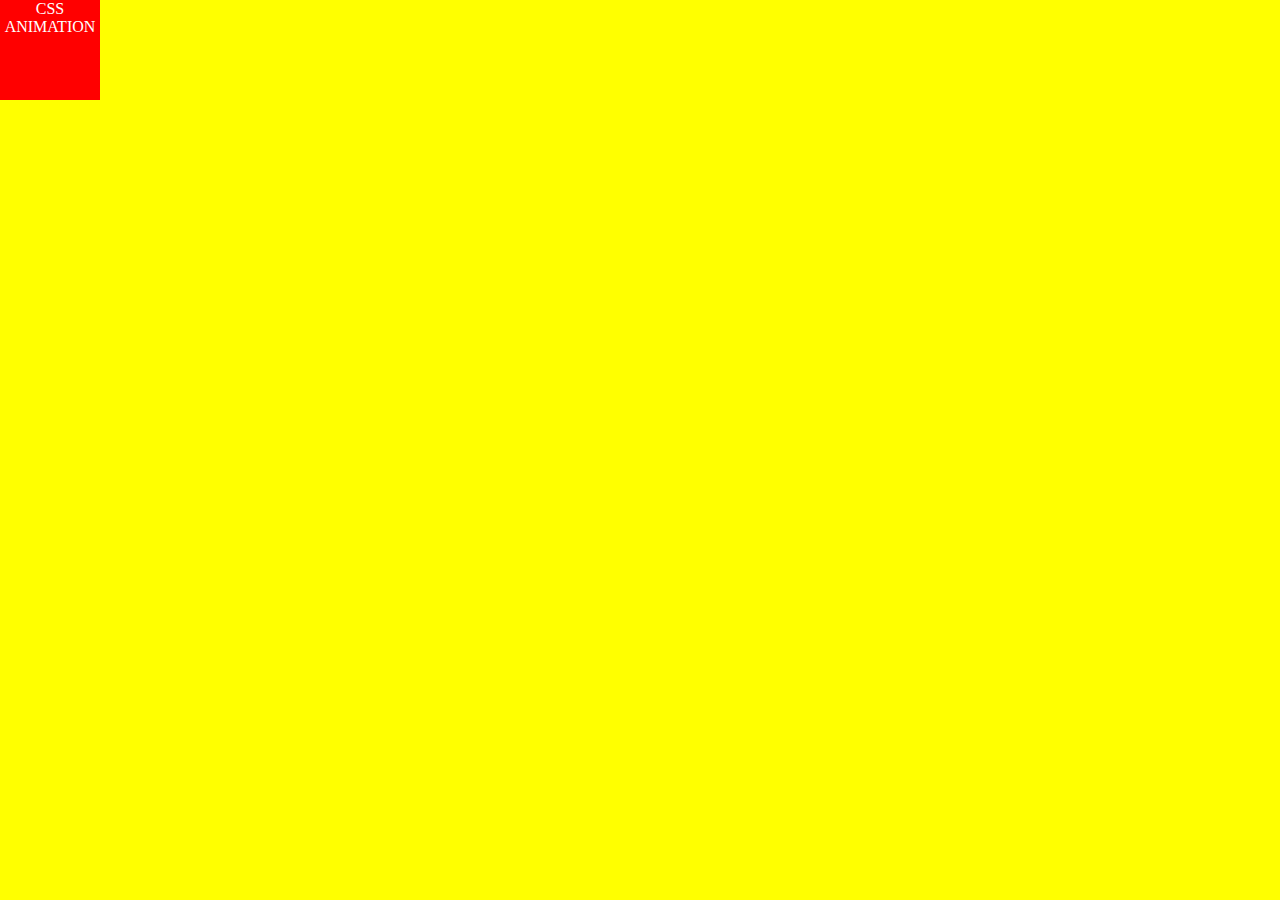
<file: index.html>
<!DOCTYPE html>
<html lang="en">
<head>
  <meta charset="UTF-8">
  <meta http-equiv="X-UA-Compatible" content="IE=edge">
  <meta name="viewport" content="width=device-width, initial-scale=1.0">
  <title>Online Courses | Class 18 | CSS Animations</title>
  <link rel="stylesheet" href="style.css">
</head>
<body>
  <div class="box">CSS ANIMATION</div>
</body>
</html>
</file>
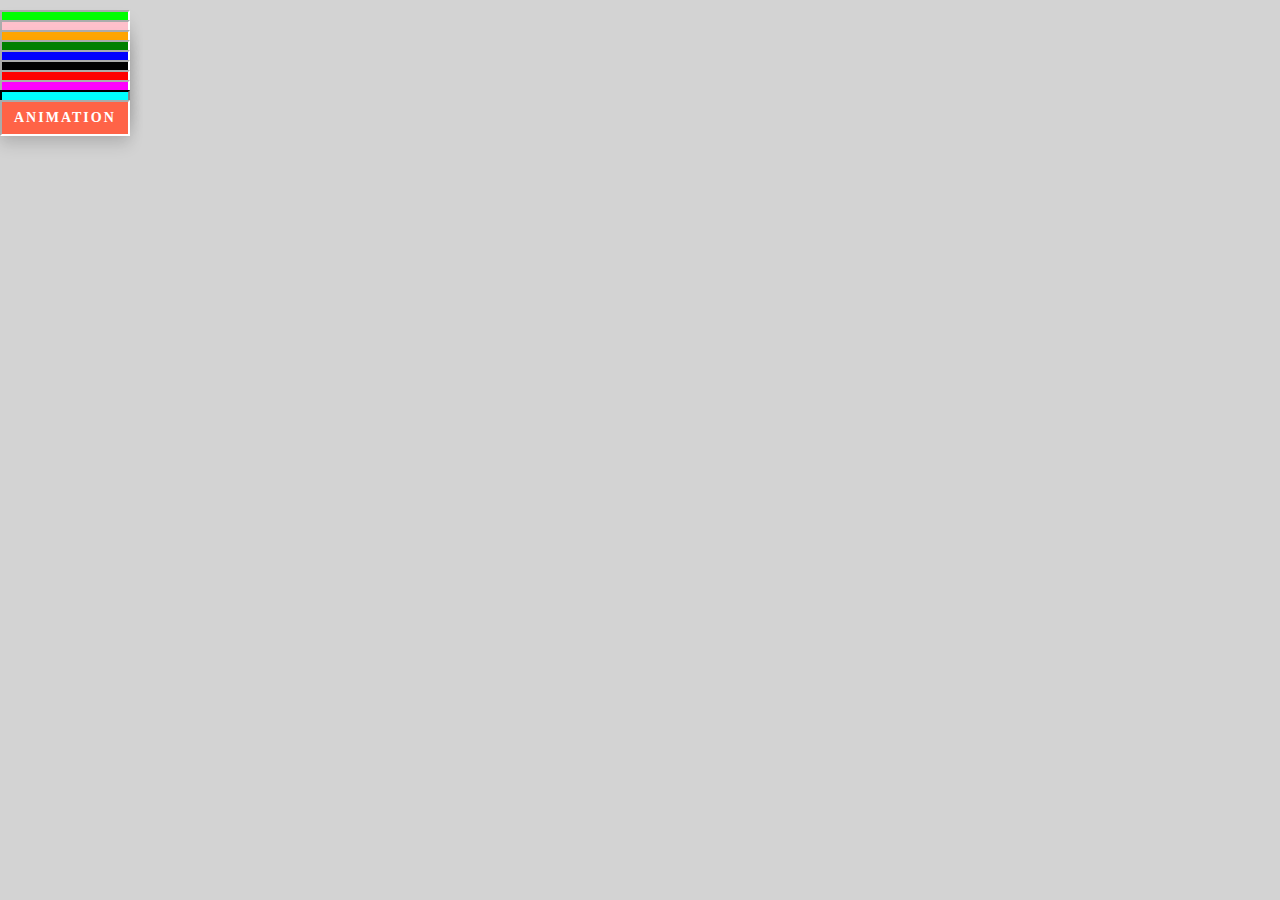
<file: animation/index.html>
<!DOCTYPE html>
<html lang="en">
	<head>
		<meta charset="UTF-8">
		<meta name="viewport" content="width=device-width, initial-scale=1.0">
		<title>Animation | Md Imran Hossain</title>
		<link rel="stylesheet" href="style.css">
	</head>
	<body>
		<!-- Animation start -->
		<div class="button10">
			<a href="#">animation</a>
		</div>
		<div class="button9">
			<a href="#">animation</a>
		</div>
		<div class="button8">
			<a href="#">animation</a>
		</div>
		<div class="button7">
			<a href="#">animation</a>
		</div>
		<div class="button6">
			<a href="#">animation</a>
		</div>
		<div class="button5">
			<a href="#">animation</a>
		</div>
		<div class="button4">
			<a href="#">animation</a>
		</div>
		<div class="button3">
			<a href="#">animation</a>
		</div>
		<div class="button2">
			<a href="#">animation</a>
		</div>
		<div class="button">
			<a href="#">animation</a>
		</div>
	</body>
</html>
</file>
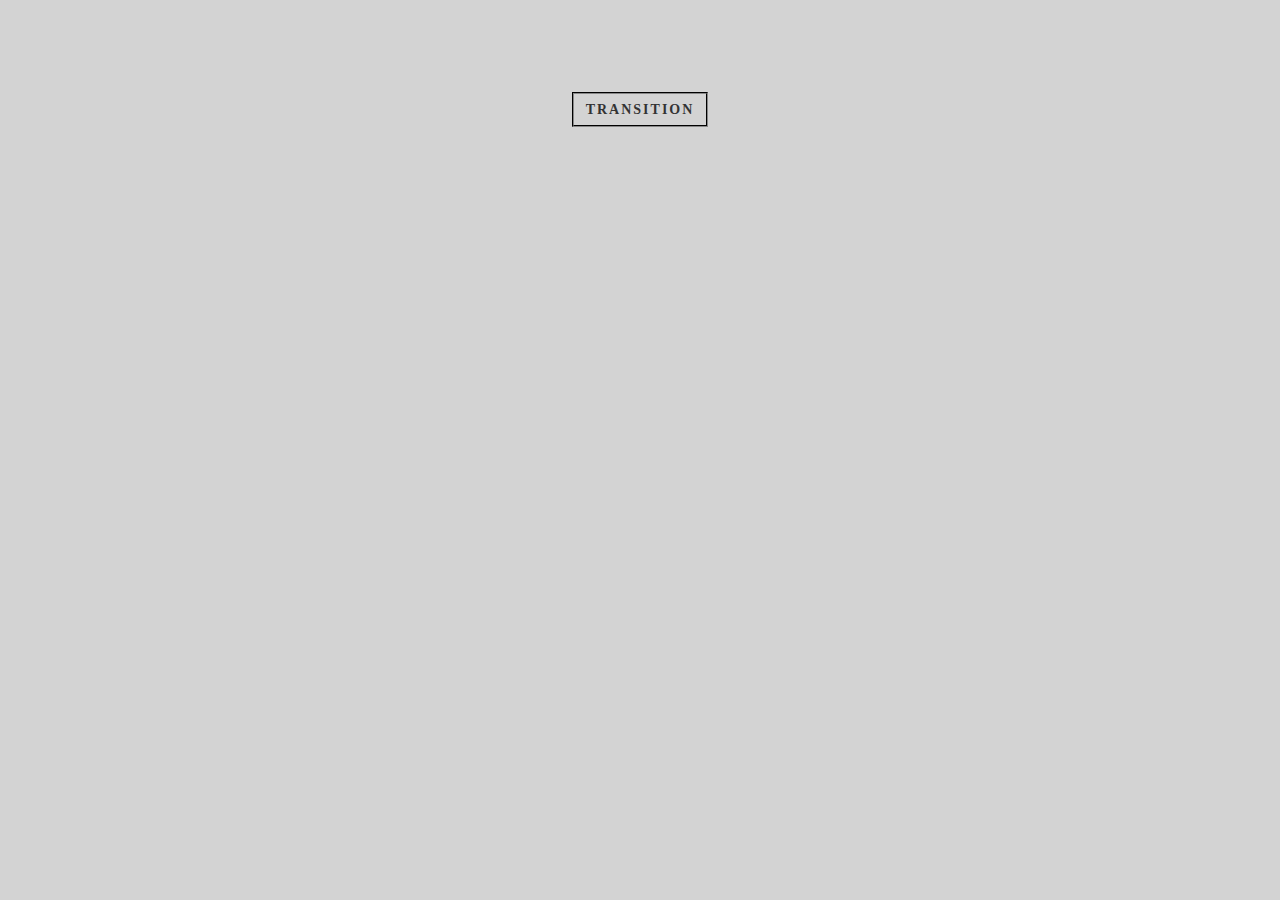
<file: transition/index.html>
<!DOCTYPE html>
<html lang="en">
	<head>
		<meta charset="UTF-8">
		<meta name="viewport" content="width=device-width, initial-scale=1.0">
		<title>Transition | Md Imran Hossain</title>
		<link rel="stylesheet" href="style.css">
	</head>
	<body>
		<!-- Transition start -->
		<div class="button">
			<a href="#">transition</a>
		</div>
	</body>
</html>
</file>
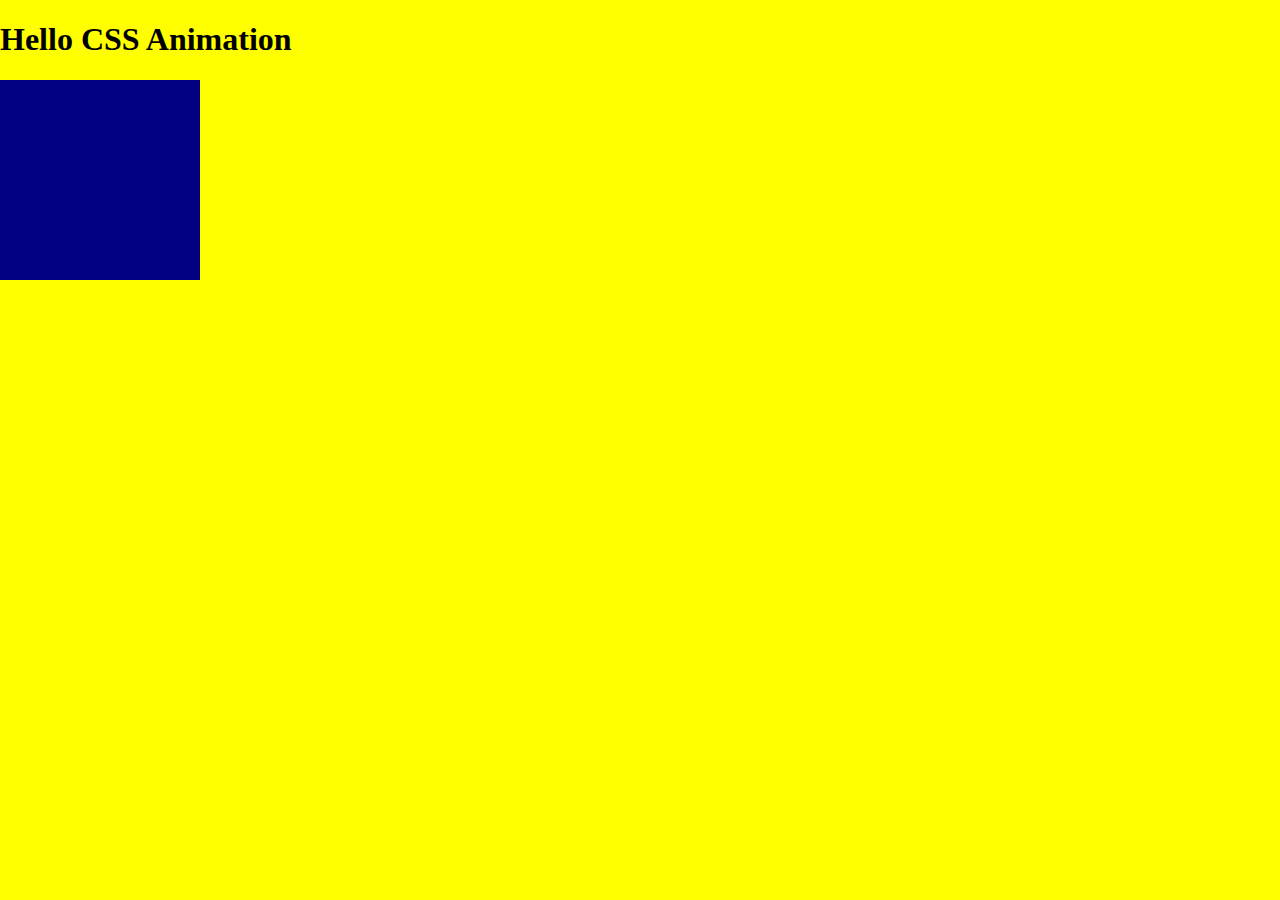
<file: animate.html>
<!DOCTYPE html>
<html lang="en">
<head>
  <meta charset="UTF-8">
  <meta http-equiv="X-UA-Compatible" content="IE=edge">
  <meta name="viewport" content="width=device-width, initial-scale=1.0">
  <title>Animate CSS</title>
  <link rel="stylesheet" href="https://cdnjs.cloudflare.com/ajax/libs/animate.css/4.1.1/animate.min.css">
  <link rel="stylesheet" href="style.css">
</head>
<body>
  <h1 class="animate__animated animate__bounce">Hello CSS Animation</h1>

  <div class="box2 animate__animated animate__rubberBand animate__delay-2s"></div>
</body>
</html>
</file>
<file: style.css>
body {
  margin: 0;
  background-color: yellow;
}

.box {
  position: absolute;
  width: 100px;
  height: 100px;
  background-color: red;
  color: white;
  text-align: center;
  /* animation-name: animate;
  animation-duration: 4s;
  animation-iteration-count: 2;
  animation-timing-function: linear;
  animation-delay: 1s;
  animation-direction: alternate-reverse;
  animation-fill-mode: backwards; */

  animation: animate 1s linear 1s infinite alternate-reverse;
}

@keyframes animate {
  0% {
    left: 0;
    top: 0;
    background-color: white;
  }
  25% {
    left: 300px;
    top: 0;
    background-color: turquoise;
  }
  50% {
    left: 300px;
    top: 300px;
    background-color: violet;
  }
  75% {
    left: 0;
    top: 300px;
    background-color: tomato;
  }
  100% {
    left: 0;
    top: 0;
    transform: rotate(720deg);
  }
}



.box2 {
  width: 200px;
  height: 200px;
  background-color: navy;
}
</file>
<file: animation/style.css>
body {
	position: relative;
	margin: 0;
	padding: 0;
	background-color: lightgray;
}

/*Animation 1*/
.button {
	position: absolute;
	top: 100px;
	left: 0;
	text-align: center;
	-webkit-animation: animat 5s ease 1s infinite alternate forwards;
	        animation: animat 5s ease 1s infinite alternate forwards;
}
@-webkit-keyframes animat {
	0% {
		top: 100px;
		left: 0;
	}
	50% {
		top: 100px;
		left: calc(100% - 133px);
		-webkit-transform: rotate(720deg);
		        transform: rotate(720deg);
	}
	100% {
		top: 100px;
		left: 0;
	}
}
@keyframes animat {
	0% {
		top: 100px;
		left: 0;
	}
	50% {
		top: 100px;
		left: calc(100% - 133px);
		-webkit-transform: rotate(720deg);
		        transform: rotate(720deg);
	}
	100% {
		top: 100px;
		left: 0;
	}
}
.button a {
	display: inline-block;
	text-decoration: none;
	font-family: tahoma;
	font-weight: bold;
	font-size: 14px;
	color: #fff;
	padding: 8px 12px;
	background: tomato;
	letter-spacing: 2px;
	border: 2px inset #fff;
	text-transform: uppercase;
	box-shadow: 0 10px 15px 0 rgba(0,0,0,0.1);
}

/*Animation 2*/
.button2 {
	position: absolute;
	top: 90px;
	left: 0;
	text-align: center;
	-webkit-animation: animat 5s ease 2s infinite alternate forwards;
	        animation: animat 5s ease 2s infinite alternate forwards;
}
@keyframes animat {
	0% {
		top: 100px;
		left: 0;
	}
	50% {
		top: 100px;
		left: calc(100% - 133px);
		-webkit-transform: rotate(720deg);
		        transform: rotate(720deg);
	}
	100% {
		top: 100px;
		left: 0;
	}
}
.button2 a {
	display: inline-block;
	text-decoration: none;
	font-family: tahoma;
	font-weight: bold;
	font-size: 14px;
	color: #333;
	padding: 8px 12px;
	background: cyan;
	letter-spacing: 2px;
	border: 2px inset #333;
	text-transform: uppercase;
	box-shadow: 0 10px 15px 0 rgba(0,0,0,0.1);
}

/*Animation 3*/
.button3 {
	position: absolute;
	top: 80px;
	left: 0;
	text-align: center;
	-webkit-animation: animat 5s ease 3s infinite alternate forwards;
	        animation: animat 5s ease 3s infinite alternate forwards;
}
@keyframes animat {
	0% {
		top: 100px;
		left: 0;
	}
	50% {
		top: 100px;
		left: calc(100% - 133px);
		-webkit-transform: rotate(720deg);
		        transform: rotate(720deg);
	}
	100% {
		top: 100px;
		left: 0;
	}
}
.button3 a {
	display: inline-block;
	text-decoration: none;
	font-family: tahoma;
	font-weight: bold;
	font-size: 14px;
	color: #fff;
	padding: 8px 12px;
	background: magenta;
	letter-spacing: 2px;
	border: 2px inset #fff;
	text-transform: uppercase;
	box-shadow: 0 10px 15px 0 rgba(0,0,0,0.1);
}

/*Animation 4*/
.button4 {
	position: absolute;
	top: 70px;
	left: 0;
	text-align: center;
	-webkit-animation: animat 5s ease 4s infinite alternate forwards;
	        animation: animat 5s ease 4s infinite alternate forwards;
}
@keyframes animat {
	0% {
		top: 100px;
		left: 0;
	}
	50% {
		top: 100px;
		left: calc(100% - 133px);
		-webkit-transform: rotate(720deg);
		        transform: rotate(720deg);
	}
	100% {
		top: 100px;
		left: 0;
	}
}
.button4 a {
	display: inline-block;
	text-decoration: none;
	font-family: tahoma;
	font-weight: bold;
	font-size: 14px;
	color: #fff;
	padding: 8px 12px;
	background: red;
	letter-spacing: 2px;
	border: 2px inset #fff;
	text-transform: uppercase;
	box-shadow: 0 10px 15px 0 rgba(0,0,0,0.1);
}

/*Animation 5*/
.button5 {
	position: absolute;
	top: 60px;
	left: 0;
	text-align: center;
	-webkit-animation: animat 5s ease 5s infinite alternate forwards;
	        animation: animat 5s ease 5s infinite alternate forwards;
}
@keyframes animat {
	0% {
		top: 100px;
		left: 0;
	}
	50% {
		top: 100px;
		left: calc(100% - 133px);
		-webkit-transform: rotate(720deg);
		        transform: rotate(720deg);
	}
	100% {
		top: 100px;
		left: 0;
	}
}
.button5 a {
	display: inline-block;
	text-decoration: none;
	font-family: tahoma;
	font-weight: bold;
	font-size: 14px;
	color: #fff;
	padding: 8px 12px;
	background: black;
	letter-spacing: 2px;
	border: 2px inset #fff;
	text-transform: uppercase;
	box-shadow: 0 10px 15px 0 rgba(0,0,0,0.1);
}

/*Animation 6*/
.button6 {
	position: absolute;
	top: 50px;
	left: 0;
	text-align: center;
	-webkit-animation: animat 5s ease 6s infinite alternate forwards;
	        animation: animat 5s ease 6s infinite alternate forwards;
}
@keyframes animat {
	0% {
		top: 100px;
		left: 0;
	}
	50% {
		top: 100px;
		left: calc(100% - 133px);
		-webkit-transform: rotate(720deg);
		        transform: rotate(720deg);
	}
	100% {
		top: 100px;
		left: 0;
	}
}
.button6 a {
	display: inline-block;
	text-decoration: none;
	font-family: tahoma;
	font-weight: bold;
	font-size: 14px;
	color: #fff;
	padding: 8px 12px;
	background: blue;
	letter-spacing: 2px;
	border: 2px inset #fff;
	text-transform: uppercase;
	box-shadow: 0 10px 15px 0 rgba(0,0,0,0.1);
}

/*Animation 7*/
.button7 {
	position: absolute;
	top: 40px;
	left: 0;
	text-align: center;
	-webkit-animation: animat 5s ease 7s infinite alternate forwards;
	        animation: animat 5s ease 7s infinite alternate forwards;
}
@keyframes animat {
	0% {
		top: 100px;
		left: 0;
	}
	50% {
		top: 100px;
		left: calc(100% - 133px);
		-webkit-transform: rotate(720deg);
		        transform: rotate(720deg);
	}
	100% {
		top: 100px;
		left: 0;
	}
}
.button7 a {
	display: inline-block;
	text-decoration: none;
	font-family: tahoma;
	font-weight: bold;
	font-size: 14px;
	color: #fff;
	padding: 8px 12px;
	background: green;
	letter-spacing: 2px;
	border: 2px inset #fff;
	text-transform: uppercase;
	box-shadow: 0 10px 15px 0 rgba(0,0,0,0.1);
}

/*Animation 8*/
.button8 {
	position: absolute;
	top: 30px;
	left: 0;
	text-align: center;
	-webkit-animation: animat 5s ease 8s infinite alternate forwards;
	        animation: animat 5s ease 8s infinite alternate forwards;
}
@keyframes animat {
	0% {
		top: 100px;
		left: 0;
	}
	50% {
		top: 100px;
		left: calc(100% - 133px);
		-webkit-transform: rotate(720deg);
		        transform: rotate(720deg);
	}
	100% {
		top: 100px;
		left: 0;
	}
}
.button8 a {
	display: inline-block;
	text-decoration: none;
	font-family: tahoma;
	font-weight: bold;
	font-size: 14px;
	color: #fff;
	padding: 8px 12px;
	background: orange;
	letter-spacing: 2px;
	border: 2px inset #fff;
	text-transform: uppercase;
	box-shadow: 0 10px 15px 0 rgba(0,0,0,0.1);
}

/*Animation 9*/
.button9 {
	position: absolute;
	top: 20px;
	left: 0;
	text-align: center;
	-webkit-animation: animat 5s ease 9s infinite alternate forwards;
	        animation: animat 5s ease 9s infinite alternate forwards;
}
@keyframes animat {
	0% {
		top: 100px;
		left: 0;
	}
	50% {
		top: 100px;
		left: calc(100% - 133px);
		-webkit-transform: rotate(720deg);
		        transform: rotate(720deg);
	}
	100% {
		top: 100px;
		left: 0;
	}
}
.button9 a {
	display: inline-block;
	text-decoration: none;
	font-family: tahoma;
	font-weight: bold;
	font-size: 14px;
	color: #fff;
	padding: 8px 12px;
	background: pink;
	letter-spacing: 2px;
	border: 2px inset #fff;
	text-transform: uppercase;
	box-shadow: 0 10px 15px 0 rgba(0,0,0,0.1);
}

/*Animation 10*/
.button10 {
	position: absolute;
	top: 10px;
	left: 0;
	text-align: center;
	-webkit-animation: animat 5s ease 10s infinite alternate forwards;
	        animation: animat 5s ease 10s infinite alternate forwards;
}
@keyframes animat {
	0% {
		top: 100px;
		left: 0;
	}
	50% {
		top: 100px;
		left: calc(100% - 133px);
		-webkit-transform: rotate(720deg);
		        transform: rotate(720deg);
	}
	100% {
		top: 100px;
		left: 0;
	}
}
.button10 a {
	display: inline-block;
	text-decoration: none;
	font-family: tahoma;
	font-weight: bold;
	font-size: 14px;
	color: #fff;
	padding: 8px 12px;
	background: lime;
	letter-spacing: 2px;
	border: 2px inset #fff;
	text-transform: uppercase;
	box-shadow: 0 10px 15px 0 rgba(0,0,0,0.1);
}
</file>
<file: transition/style.css>
body {
	margin: 0;
	padding: 0;
	background-color: lightgray;
}

.button {
	width: 300px;
	height: auto;
	margin: 100px auto;
	text-align: center;
}
a {
	position: relative;
	z-index: 1;
	text-decoration: none;
	font-family: tahoma;
	font-weight: bold;
	font-size: 14px;
	text-transform: uppercase;
	color: #333;
	border: 2px groove #333;
	padding: 8px 12px;
	-webkit-transition: all 0.3s linear;
	transition: all 0.3s linear;
	letter-spacing: 2px;
	box-sizing: border-box;
}
a:hover {
	color: #fff;
	border: 2px groove #fff;
}
a:after {
	position: absolute;
	top: 0;
	right: 0;
	z-index: -1;
	content: "";
	width: 0;
	height: 100%;
	background: tomato;
	-webkit-transition: width 0.3s linear;
	transition: width 0.3s linear;
	box-shadow: 0 10px 15px 0 rgba(0,0,0,0.1);
}
a:hover:after {
	left: 0;
	right: auto;
	width: 100%;
}
</file>
